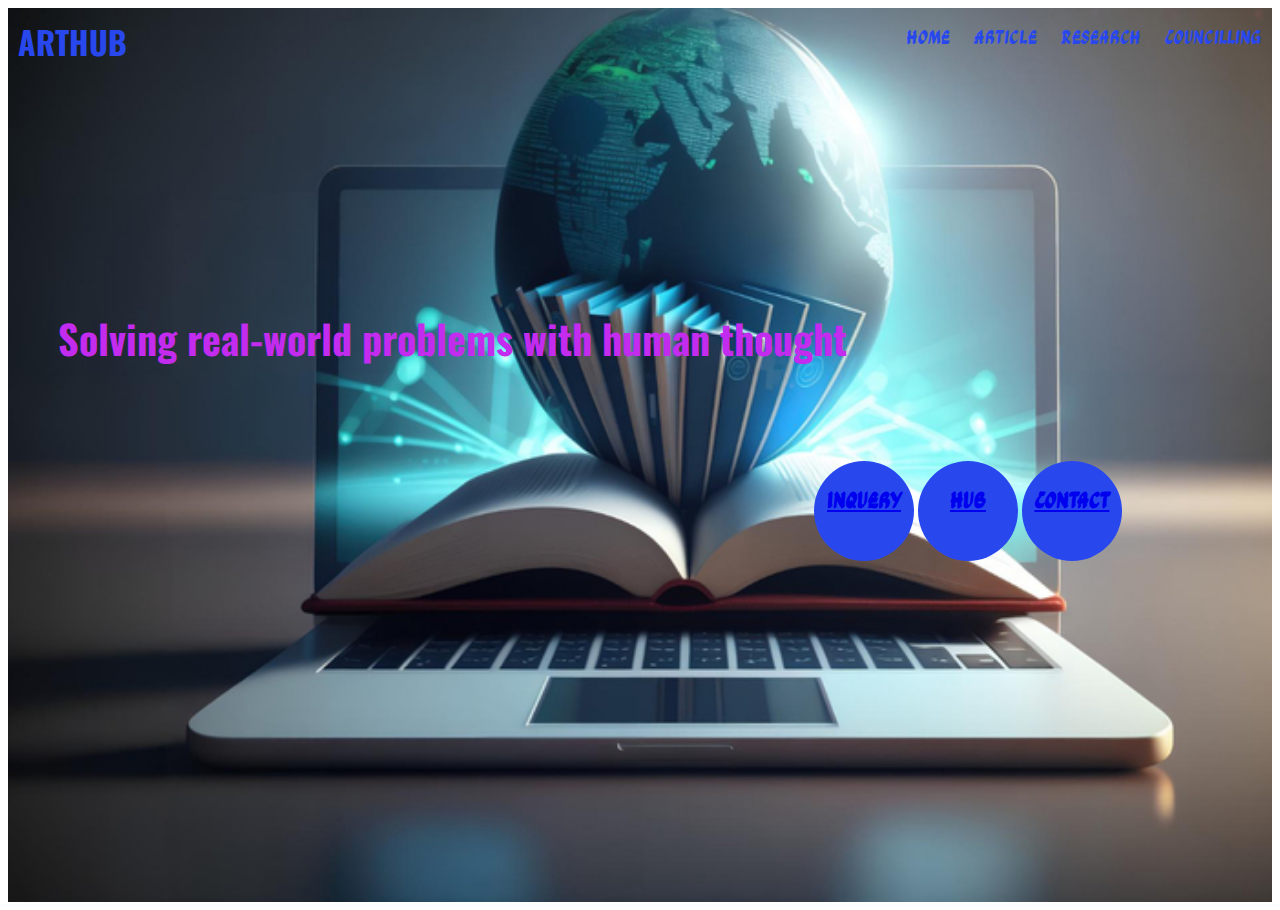
<file: index.html>
<html>
<head>
	<meta charset="UTF-8">
	<meta name="viewport" content="width-device-width, initial-scale=1">
	<title>ArtHub</title>
	<link rel="stylesheet" href="style.css">
	<link rel="icon" href="favicon.ico">
	
	<link rel="preconnect" href="https://fonts.googleapis.com">
<link rel="preconnect" href="https://fonts.gstatic.com" crossorigin>
<link href="https://fonts.googleapis.com/css2?family=Ga+Maamli&family=Oswald:wght@200..700&display=swap" rel="stylesheet">
</head>

<body>

<div class="container">

	<header>
		<h1>ARTHUB</h1>
	<nav>
<ul>
<li><a href="index.html">Home</a></li>
<li><a href="article.html">Article</a></li>
<li><a href="research.html">Research</a></li>
<li><a href="councilling.html">Councilling</a></li>
</ul>
</nav>


<div class="banner">
<h2>Solving real-world problems with human thought</h2>
</div>

	</header>

	
<div class="box">
<footer>
	<div class="small-box1">
    <h3><a href="inquery.html">Inquery</a></h3>
	</div>
	<div class="small-box2">
    <h3><a href="Hub.html">Hub</a></h3>
	</div>
	<div class="small-box3">
    <h3><a href="contact.html">Contact</a></h3>
	</div>
</footer>
</div>		
</div>

</body>
</html>
</file>
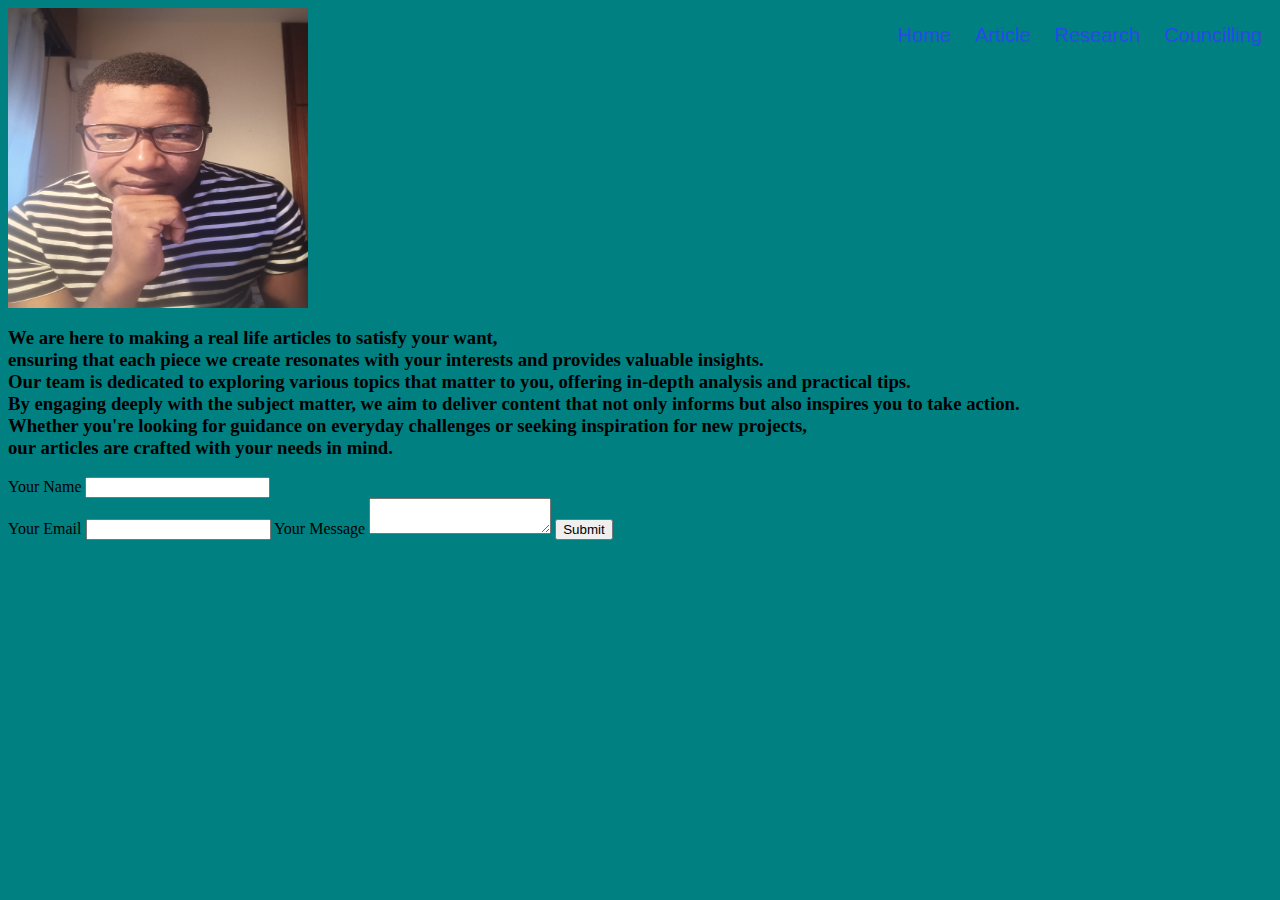
<file: article.html>
<html>
<head>
	<title>Article</title>
	<link rel="stylesheet" href="style.css">
</head>
<nav>
<ul>
<li><a href="index.html">Home</a></li>
<li><a href="article.html">Article</a></li>
<li><a href="research.html">Research</a></li>
<li><a href="councilling.html">Councilling</a></li>
</ul>
</nav>

<body bgcolor="teal">


 <img src="images/China.jpg" width="300" height="300" >
 
 <h3>
We are here to making a real life articles to satisfy your want, <br> ensuring that each piece we create resonates with your interests and provides valuable insights.<br> Our team is dedicated to exploring various topics that matter to you, offering in-depth analysis and practical tips.<br> By engaging deeply with the subject matter, we aim to deliver content that not only informs but also inspires you to take action.<br> Whether you're looking for guidance on everyday challenges or seeking inspiration for new projects, <br> our articles are crafted with your needs in mind.
	</h3>

 <form class="" action="index.html" method="post">
	<label>Your Name</label>
	<input type="text" name="" value=""><br>
	<label>Your Email</label>
	<input type="text" name="" value="">
	<label>Your Message</label>
	<textarea name="name" row="10" cols="20"></textarea>
	<input type="Submit" name="">

</form>
</body>
</html>
</file>
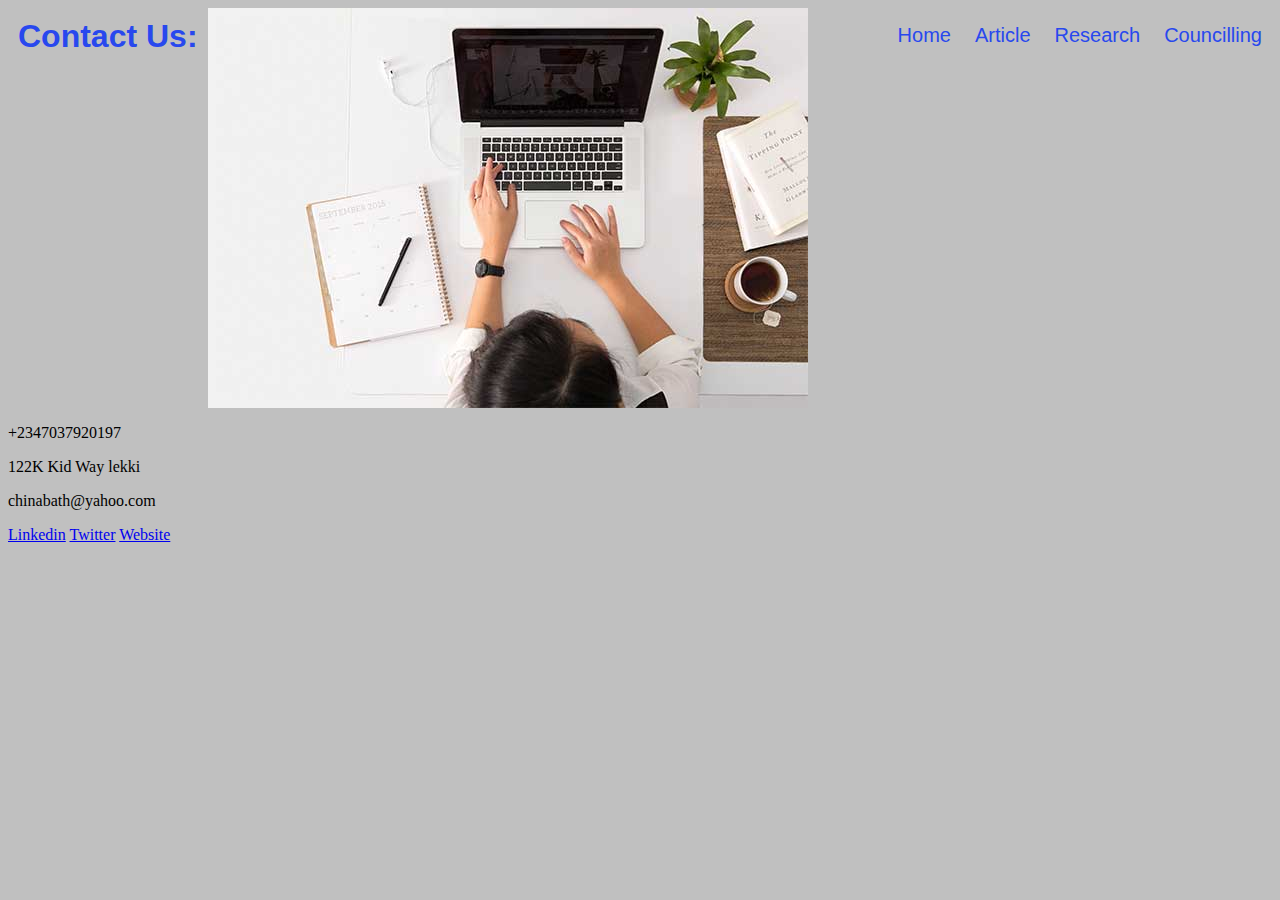
<file: contact.html>
<html>
<head>
	<title>Contact</title>
	<link rel="stylesheet" href="style.css">
</head>
<nav>
<ul>
<li><a href="index.html">Home</a></li>
<li><a href="article.html">Article</a></li>
<li><a href="research.html">Research</a></li>
<li><a href="councilling.html">Councilling</a></li>
</ul>
</nav>

<body bgcolor="silver">
 <img src="images/course-2.jpg">
<h1> Contact Us:</h1>
<p>+2347037920197</p>
<p>122K Kid Way lekki</p>
<p>chinabath@yahoo.com</p>

<div>
<a class="footer-link" href="https://www.linkedin.com">Linkedin</a>
<a class="footer-link" href="https://www.twitter.com">Twitter</a>
<a class="footer-link" href="https://www.gemii47.org">Website</a>

</div>
</body>
</html>
</file>
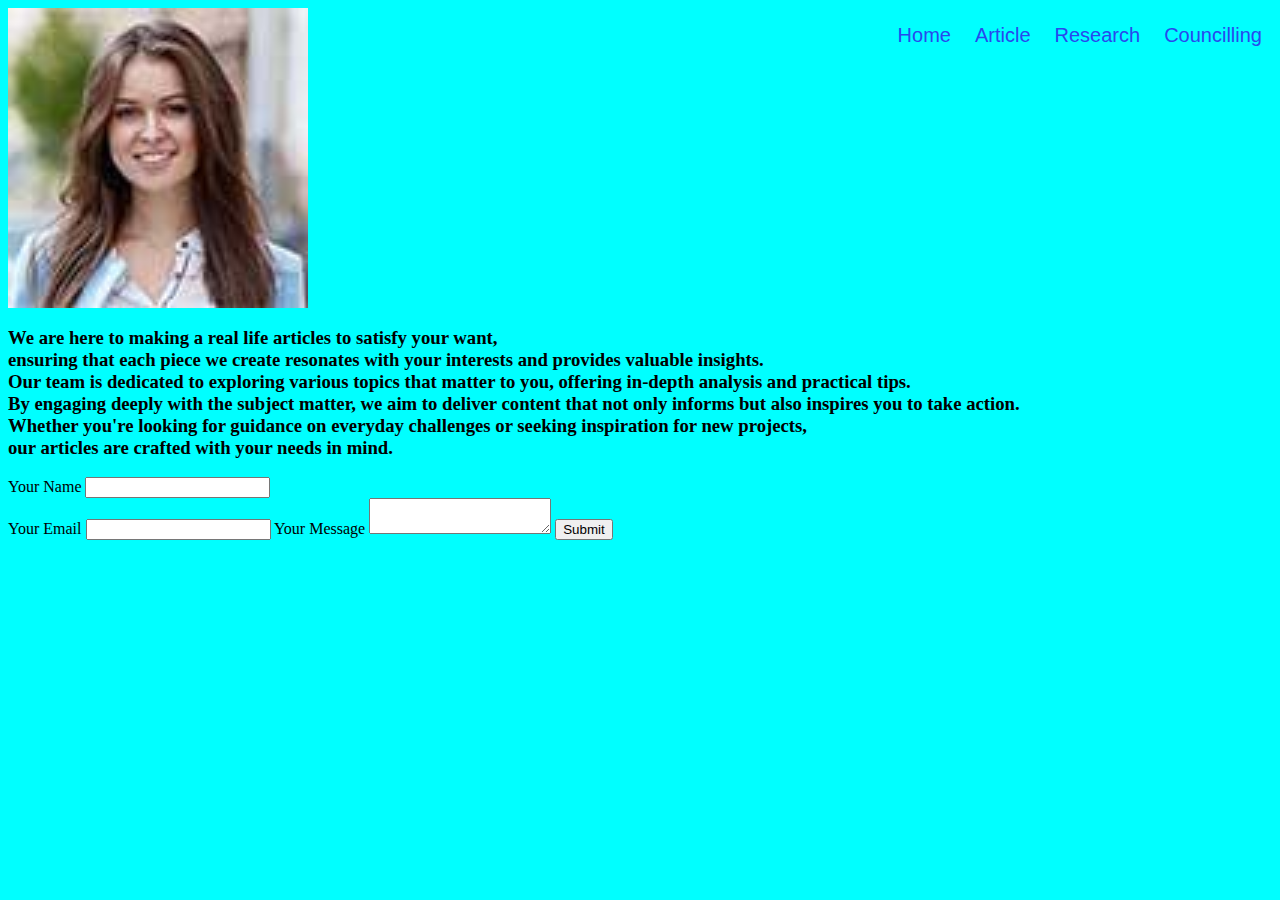
<file: councilling.html>
<html>
<head>
	<title>Councilling</title>
	<link rel="stylesheet" href="style.css">
</head>

<nav>
<ul>
<li><a href="index.html">Home</a></li>
<li><a href="article.html">Article</a></li>
<li><a href="research.html">Research</a></li>
<li><a href="councilling.html">Councilling</a></li>
</ul>
</nav>

<body bgcolor="aqua">


 <img src="images/testimonial-1.jpg" width="300" height="300" >
 
 <h3>
We are here to making a real life articles to satisfy your want, <br> ensuring that each piece we create resonates with your interests and provides valuable insights.<br> Our team is dedicated to exploring various topics that matter to you, offering in-depth analysis and practical tips.<br> By engaging deeply with the subject matter, we aim to deliver content that not only informs but also inspires you to take action.<br> Whether you're looking for guidance on everyday challenges or seeking inspiration for new projects, <br> our articles are crafted with your needs in mind.
	</h3>

 <form class="" action="index.html" method="post">
	<label>Your Name</label>
	<input type="text" name="" value=""><br>
	<label>Your Email</label>
	<input type="text" name="" value="">
	<label>Your Message</label>
	<textarea name="name" row="10" cols="20"></textarea>
	<input type="Submit" name="">

</form>
</body>
</html>
</file>
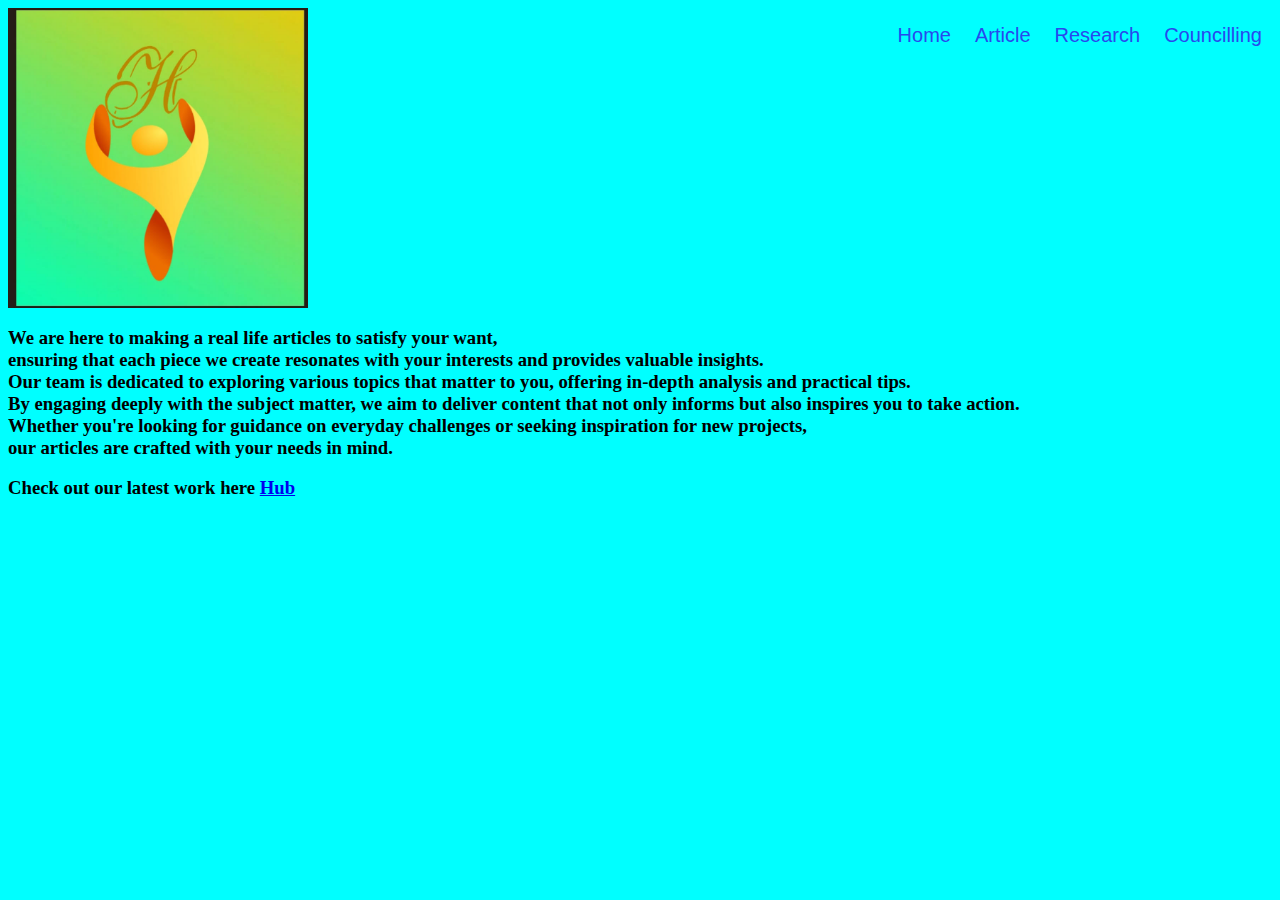
<file: hub.html>
<html>
<head>
	<title></title>
	<link rel="stylesheet" href="style.css">
</head>
<nav>
<ul>
<li><a href="index.html">Home</a></li>
<li><a href="article.html">Article</a></li>
<li><a href="research.html">Research</a></li>
<li><a href="councilling.html">Councilling</a></li>
</ul>
</nav>

<body bgcolor="aqua">
	 <img src="images/lo.jpg" width="300" height="300" wrap/>
	<h3>
We are here to making a real life articles to satisfy your want, <br> ensuring that each piece we create resonates with your interests and provides valuable insights.<br> Our team is dedicated to exploring various topics that matter to you, offering in-depth analysis and practical tips.<br> By engaging deeply with the subject matter, we aim to deliver content that not only informs but also inspires you to take action.<br> Whether you're looking for guidance on everyday challenges or seeking inspiration for new projects, <br> our articles are crafted with your needs in mind.
	</h3>
	<h3>Check out our latest work here <a href="https://www.gemii47.org">Hub</a>
</h3>
</body>
</html>
</file>
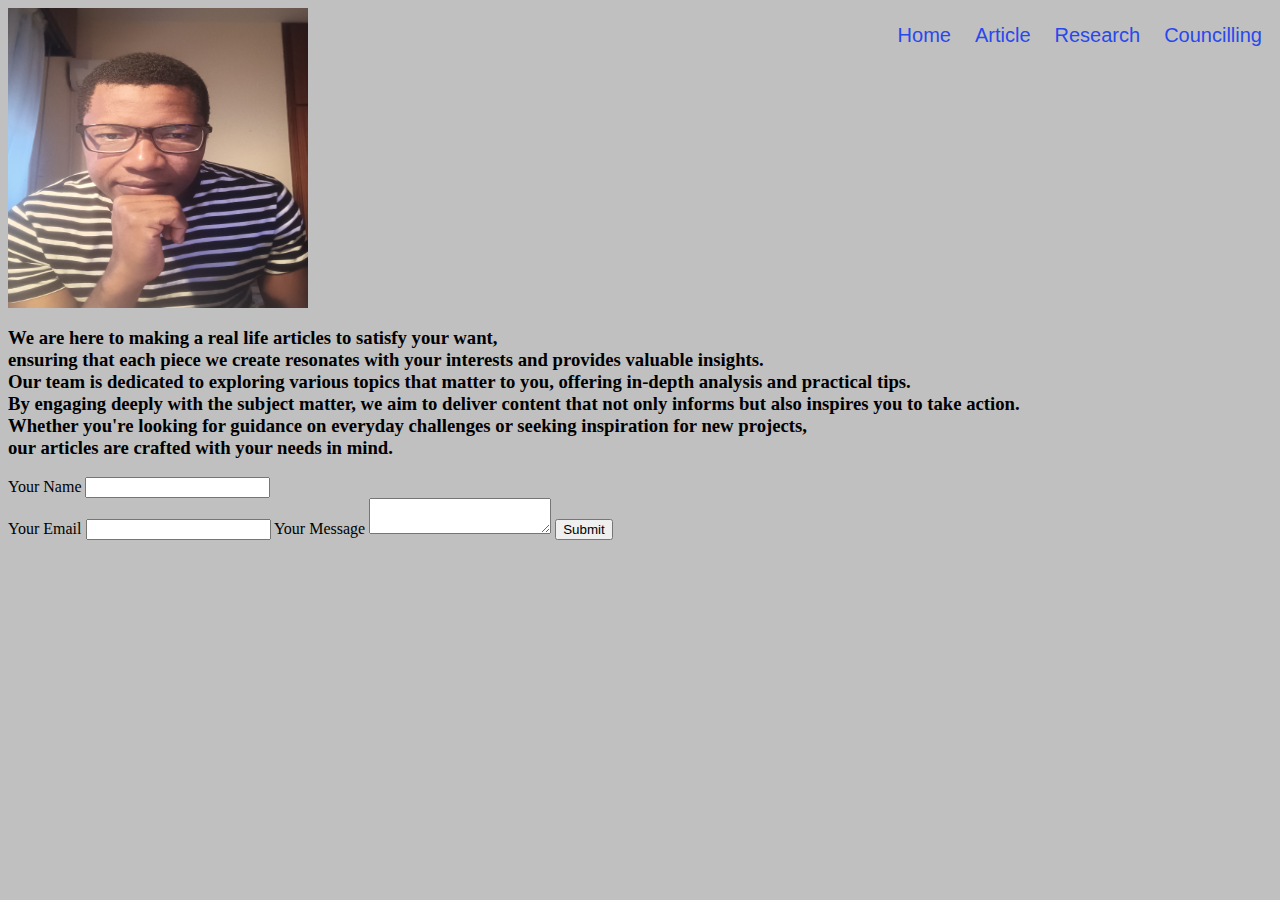
<file: research.html>
<html>
<head>
	<title>Research</title>
	<link rel="stylesheet" href="style.css">
</head>
<nav>
<ul>
<li><a href="index.html">Home</a></li>
<li><a href="article.html">Article</a></li>
<li><a href="research.html">Research</a></li>
<li><a href="councilling.html">Councilling</a></li>
</ul>
</nav>

<body bgcolor="silver">


 <img src="images/China.jpg" width="300" height="300" >
 <h3>
We are here to making a real life articles to satisfy your want, <br> ensuring that each piece we create resonates with your interests and provides valuable insights.<br> Our team is dedicated to exploring various topics that matter to you, offering in-depth analysis and practical tips.<br> By engaging deeply with the subject matter, we aim to deliver content that not only informs but also inspires you to take action.<br> Whether you're looking for guidance on everyday challenges or seeking inspiration for new projects, <br> our articles are crafted with your needs in mind.
	</h3>

 <form class="" action="index.html" method="post">
	<label>Your Name</label>
	<input type="text" name="" value=""><br>
	<label>Your Email</label>
	<input type="text" name="" value="">
	<label>Your Message</label>
	<textarea name="name" row="10" cols="20"></textarea>
	<input type="Submit" name="">

</form>
</body>
</html>
</file>
<file: style.css>
h1 {
  font-family: "Oswald", sans-serif;
  font-optical-sizing: auto;
  font-weight: <weight>;
  font-style: normal;

	color: #2848EE;
	margin: 10px 10px;
	float: left;
}

nav {
	float: right;
}
ul a {
  font-family: "Ga Maamli", sans-serif;
  font-weight: 500;
  font-style: normal;

	text-decoration: none;
	color: #2848EE;
	font: bold;

}

ul a:hover {
	text-decoration: underline;
	font-size: 20px;
	color: red;
}

li {
	display: inline;
	margin: 10px 10px;
	font-size: 20px;

}

.container {
	background: url(../images/blog-9.jpg) no-repeat;
	background-size: cover;
	height: 100%;
	padding-bottom: 10px;
	max-width: 100%;

}


h2 {
	font-family: "Oswald", sans-serif;
  font-optical-sizing: auto;
  font-weight: <weight>;
  font-style: normal;
	padding-top: 300px;
	padding-left: 50px;
	color: #C32BEE;
	font-size: 40px;

}

.box {
	font-family: "Ga Maamli", sans-serif;
  font-weight: 500;
  font-style: normal;
  font-size: 20px;
  float: right;
  margin-right: 150px;
  margin-top: 60px;


}

.small-box1 {
 height: 100px;
 width: 100px;
 background-color: #2848EE;
 text-align: center;
 border-radius: 50%;
 left: 1000px;
 top: 110px;
 display: inline-block;
}

.small-box1:hover {
	text-decoration: underline;
	font-size: 20px;
	color: white;
}


.small-box2 {
 height: 100px;
 width: 100px;
 background-color: #2848EE;
 text-align: center;
  border-radius: 50%;
  left: 780px;
 top: 110px;
 display: inline-block;
}

.small-box2:hover {
	text-decoration: underline;
	font-size: 20px;
	color: red;
}


.small-box3 {
 height: 100px;
 width: 100px;
 background-color: #2848EE;
  text-align: center;
  border-radius: 50%;
  left: 560px;
 top: 110px;
 display: inline-block;
}

.small-box3:hover {
	text-decoration: underline;
	font-size: 20px;
	color: red;
}

@media only screen and (media-width: 767px)
</file>
